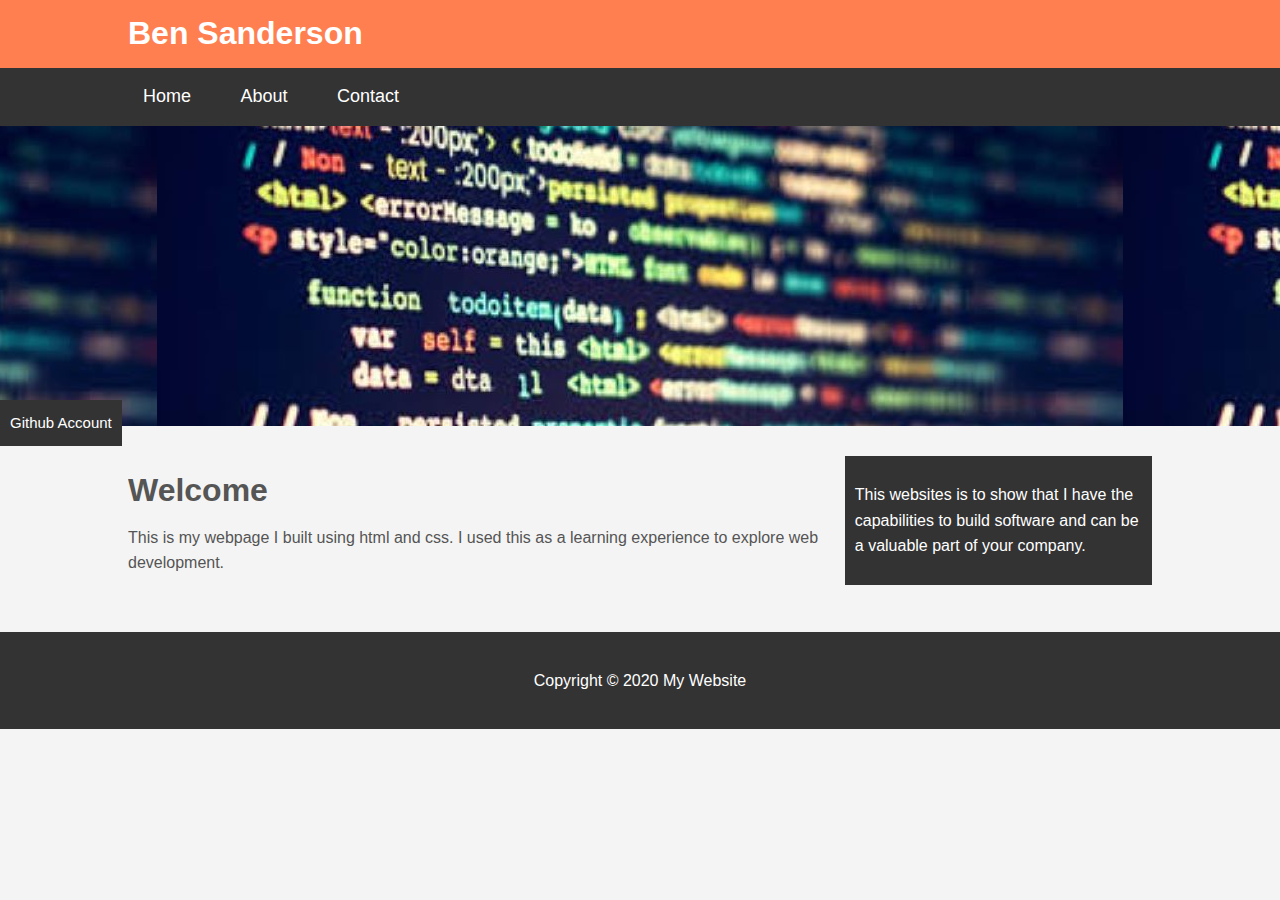
<file: index.html>
<!DOCTYPE html>
<html>
<head>
	<title>Ben Sanderson</title>
	<link rel="stylesheet" type="text/css" href="style.css">
</head>
<body>
	<header id="main-header">
		<div class="container">
		<h1>Ben Sanderson</h1>
	</div>
	</header>

	<nav id="navbar">
		<div class="container">
		<ul>
			<a href="#"><li>Home</li></a>
			<a href="about.html"><li>About</li></a>
			<!--<li><a href="fitnessSite.html">Fitness Town</a></li>-->
			<a href="contact.html"><li>Contact</li></a>
		</ul>

	</div>
	</nav>


	<section id="showcase">
		<div class="container">
			<h1>

			</h1>

		</div>

	</section>
	<div class="container">
		<section id="main">
			<h1>Welcome</h1>
			<p>This is my webpage I built using html and css. I used this as a learning experience to explore web development.</p>
		</section>


		<aside id="sidebar">
			<p>This websites is to show that I have the capabilities to build software and can be a valuable part of your company.</p>
		</aside>
	</div>

	<footer id="main-footer">
		<p>Copyright &copy; 2020 My Website </p>
	</footer>
	<a class ="fix-me button" href="https://github.com/brsanderson712">Github Account</a>
</body>
</html>
</file>
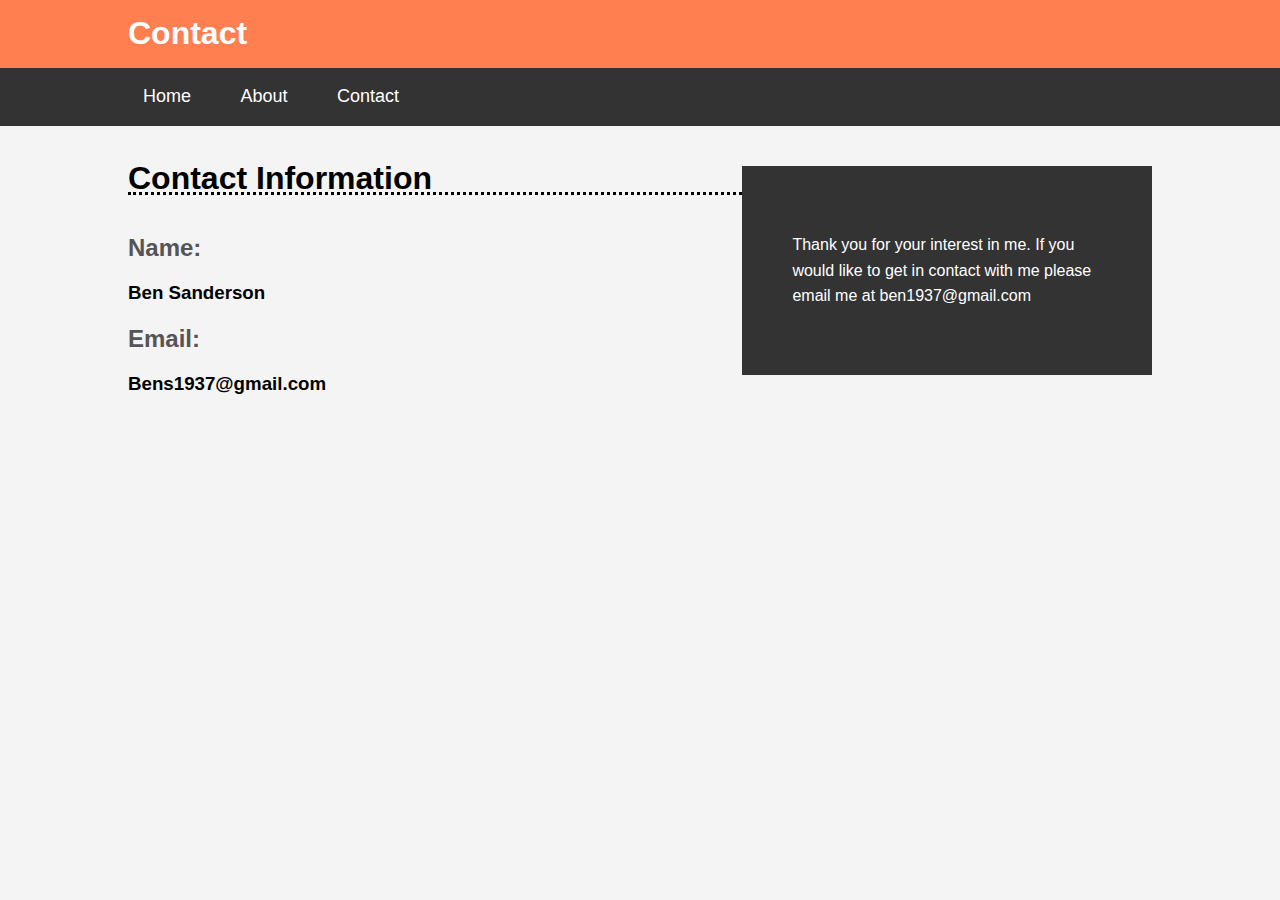
<file: contact.html>
<!DOCTYPE html>
<html>
<head>
	<title>Contact</title>
	<link rel="stylesheet" type="text/css" href="style.css">
</head>
		<body>
			<header id="main-header">
				<div class="container">
					<h1>Contact</h1>
				</div>
			</header>

		<nav id="navbar">
		<div class="container">
			<ul>
				<a href="index.html"><li>Home</li></a>
				<a href="about.html"><li>About</li></a>
				<!--<li><a href="fitnessSite.html">Fitness Town</a></li>-->
				<a href="contact.html"><li>Contact</li></a>

			</ul>

		</div>
		</nav>
<body>
	<div class = "container" id="contact">
	<section id="main2">
	<h1>Contact Information</h1>
	
		<h2>Name: </h2>
		<h3>Ben Sanderson</h3>
		<h2>Email: </h2>
		<h3>Bens1937@gmail.com</h3>
	</section>
	

		<aside id="sidebar2">
		<p>Thank you for your interest in me. If you would like to get in contact with me please email me at ben1937@gmail.com</p>
		</aside>
	</div>
</body>
</html>
</file>
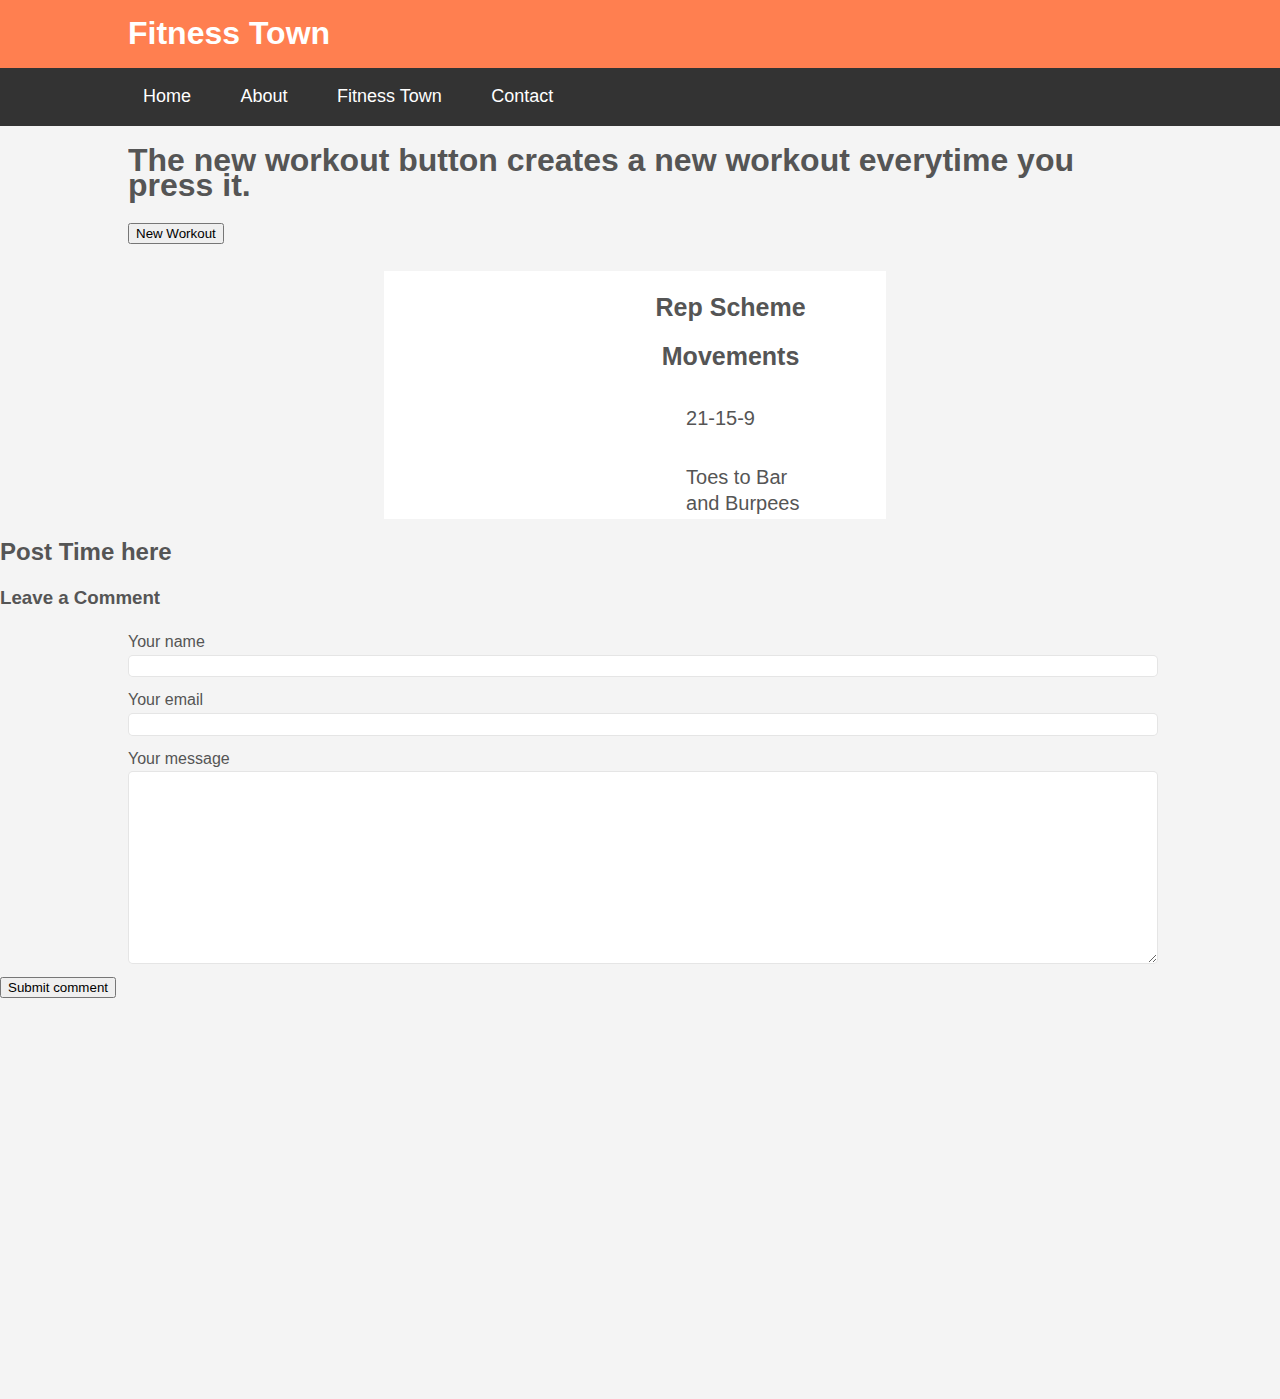
<file: fitnessSite.html>
<!DOCTYPE html>
<html>
<head>
	<title>Fitness Town</title>
	<link rel="stylesheet" type="text/css" href="style.css">
</head>
		<body>
			<header id="main-header">
				<div class="container">
					<h1>Fitness Town</h1>
				</div>
			</header>

		<nav id="navbar">
		<div class="container">
			<ul>
				<li><a href="index.html">Home</a></li>
				<li><a href="about.html">About</a></li>
				<li><a href="#">Fitness Town</a></li>
				<li><a href="contact.html">Contact</a></li>
			</ul>

		</div>
		</nav>
			
				<!-- Headings -->
				<div class="container">
				<h1>The new workout button creates a new workout everytime you press it.</h1>

				<button>New Workout</button>
				<br>
				<section id="workout">

					<table>
						<thead>
							<th>Rep Scheme</th>
							<th>Movements</th>

						</thead>
						<br>
						<tbody>
							<td>21-15-9</td>
							<td>Toes to Bar and Burpees</td>
						</tbody>
					</table>
				</section>
			</div>
				<h2>Post Time here</h2>

				
<div id="respond">

  <h3>Leave a Comment</h3>

  <form action="post_comment.php" method="post" id="commentform">

    <label for="comment_author" class="required">Your name</label>
    <input type="text" name="comment_author" id="comment_author" value="" tabindex="1" required="required">

    <label for="email" class="required">Your email</label>
    <input type="email" name="email" id="email" value="" tabindex="2" required="required">

    <label for="comment" class="required">Your message</label>
    <textarea name="comment" id="comment" rows="10" tabindex="4"  required="required"></textarea>

    <!-- comment_post_ID value hard-coded as 1 -->
    <input type="hidden" name="comment_post_ID" value="1" id="comment_post_ID" />
    <input name="submit" type="submit" value="Submit comment" />

  </form>

</div>



				<div style="margin-top: 400px"></div>

		</body>

</html>
</file>
<file: style.css>
body{
	background-color: #f4f4f4;
	color: #555;
	font-family: Arial, Helvetica, Sans-serif;
	font-size: 16px;
	line-height: 1.6em;
	margin:0;
}


.container{
	width: 80%;
	margin:auto;
	overflow: hidden;
}
.container li{
	padding: 15px 15px;
}

.container li:hover{
	background:red;
	color:#fff;
}

#main-header{
	background-color: coral;
	color: #fff;
}

#navbar{
	background-color: #333;
	color: #fff;

}

#navbar ul{
	padding:0;
	list-style: none;

}

#navbar li{
	display: inline;
}

#navbar a{
	color: #fff;
	text-decoration: none;
	font-size: 18px;
	padding-right: 15px;

}


#showcase{
	background-image: url(./images/showcase.jpg);
	background-position: center;
	min-height:300px;
	margin-bottom: 30px;
	text-align: center;

}

#showcase h1{
	color: #fff;
	font-size: 50px;
	line-height: 1.6em;
	padding-top: 30px;
}

#main{
	float: left;
	width: 70%;
	padding: 0;
	box-sizing: border-box;
}
#main2{
	float: left;
	width: 60%;
	padding: 0;
	box-sizing: border-box;
}

#sidebar{
	float: right;
	width: 30%;
	padding:10px;
	box-sizing: border-box;
	background:#333;
	color: #fff;

}

#sidebar2{
	padding: 50px;
		float: right;
	width: 40%;
	box-sizing: border-box;
	background:#333;
	color: #fff;
	margin-top: 40px;

}
#main-footer{
	background: #333;
	color: #fff;
	text-align: center;
	padding: 20px;
	margin-top: 40px;
}

@media(max-width: 600px){
	#main{
		width:100%;
		float:none;

	}

	#sidebar{
		width: 100%;
		float: none;
	}
}
@media(max-width: 600px){
	#main2{
		width:100%;
		float:none;

	}

	#sidebar2{
		width: 100%;
		float: none;
	}
}

table{
	display: block;
	background-color: #fff;
	width: 49%;
	float: center;
	padding-left: 25%;
	table-layout: auto;
	margin-left: 25%;
	min-height: 100px;
}


th{
	display: block;
	padding-left: :30%;
	padding-right: 20%;
	padding-top: 10%;
	font-size: 25px;
}

td{
	display: block;
	padding-left: 20%;
	padding-right: 20%;
	padding-top: 15%;
	font-size: 20px;
}

th:last-child

#respond {
  margin-top: 40px;

}

#respond input[type='text'],
#respond input[type='email'], 
#respond textarea {
  margin-bottom: 10px;
  display: block;
  width: 80%;

  border: 1px solid rgba(0, 0, 0, 0.1);
  -webkit-border-radius: 5px;
  -moz-border-radius: 5px;
  -o-border-radius: 5px;
  -ms-border-radius: 5px;
  -khtml-border-radius: 5px;
  border-radius: 5px;
  margin-left: 10%;
  line-height: 1.4em;
}
#respond label{
	margin-left: 10%;
}

#contact h1{
	border-bottom: dotted black;
	margin-bottom: 40px;
	color: black;
	font-style: bold;
	margin-top: 40px;
}
#contact h3{
	color:black;
}


img{
	margin-left: 20%;
}

.fix-me{
	position:fixed;
	top: 400px;
}
.button{
	background-color: #333;
	color:#fff;
	padding:10px 10px;
	border:none;
	text-decoration: none;
	font-size: 15px;
}

.button:hover{
	background:red;
	color:#fff;
}
</file>
